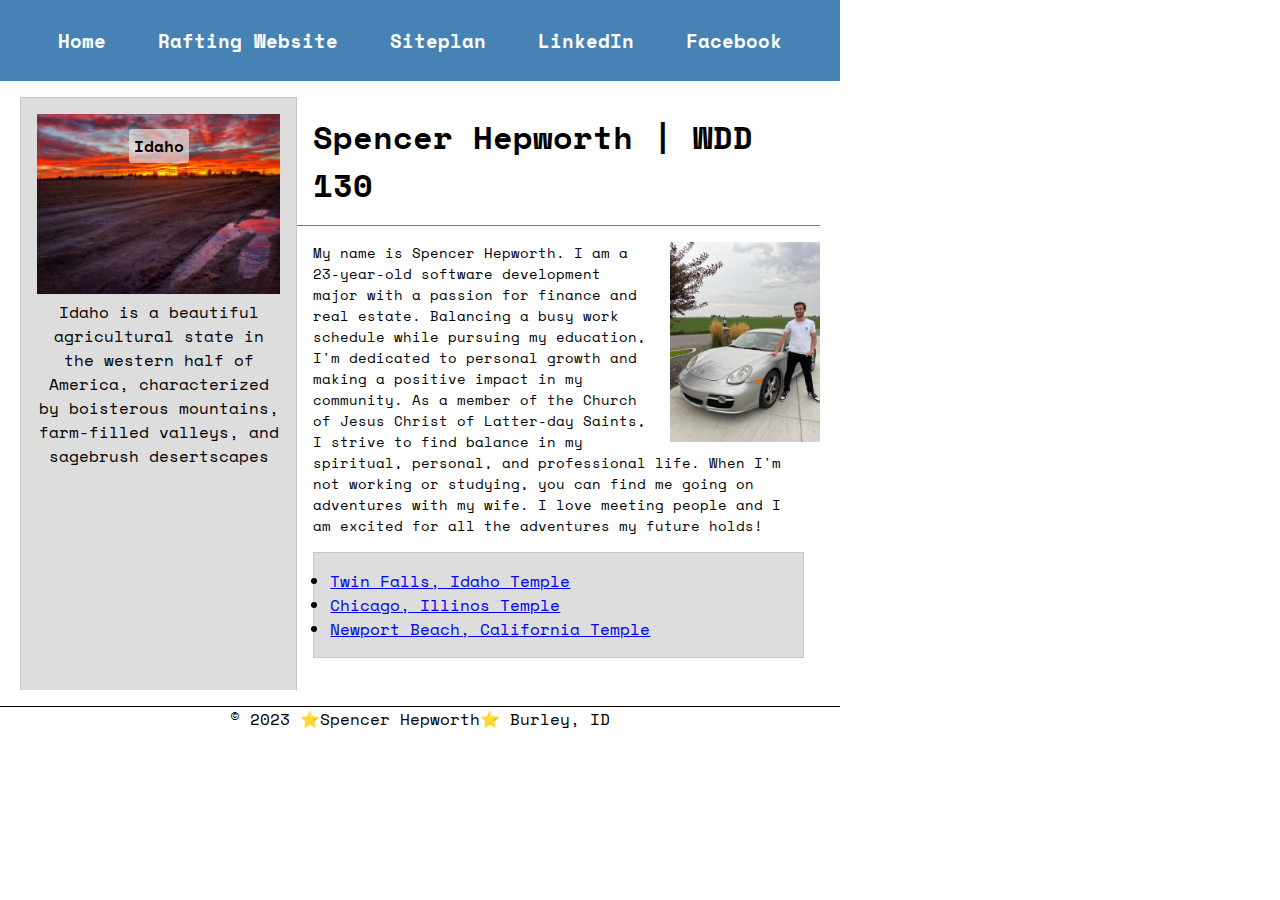
<file: index.html>
<!DOCTYPE html>
<html lang="en">
  <head>
    <meta charset="UTF-8" />
    <meta http-equiv="X-UA-Compatible" content="IE=edge" />
    <meta name="viewport" content="width=device-width, initial-scale=1.0" />
    <meta
      name="description"
      content="This is an introduction to me, Spencer Hepworth, for my wwd130 class. This page is for an assignment."
    />
    <meta name="author" content="Spencer Hepworth" />
    <link
      rel="stylesheet"
      href="https://fonts.googleapis.com/css?family=Roboto:300,400,500,700&display=swap"
    />
    <link rel="stylesheet" href="styles/styles.css" />
    <title>Spencer Hepworth | WDD 130</title>
  </head>
  <body>
    <header>
      <nav>
        <a href="#">Home</a>
        <a href="wwr/">Rafting Website</a>
        <a href="wwr/site-plan-rafting.html">Siteplan</a>
        <a href="https://www.linkedin.com/in/spencer-hepworth-83a936223/"
          >LinkedIn</a>
        <a href="https://www.facebook.com/spencer.hepworth.94/">Facebook</a>
      </nav>
    </header>
    <div class="grid">
          <main>
      <h1>Spencer Hepworth | WDD 130</h1>
      <div class="intro-container">
        <img src="images/profile.jpg" alt="Spencer Hepworth" width="200" />
        <p>
          My name is Spencer Hepworth. I am a 23-year-old software development
          major with a passion for finance and real estate. Balancing a busy
          work schedule while pursuing my education, I'm dedicated to personal
          growth and making a positive impact in my community. As a member of
          the Church of Jesus Christ of Latter-day Saints, I strive to find
          balance in my spiritual, personal, and professional life. When I'm not
          working or studying, you can find me going on adventures with my wife.
          I love meeting people and I am excited for all the adventures my
          future holds!
        </p>
        
      </div>

      <ul class="box">
        <li>
          <a
            href="https://www.churchofjesuschrist.org/temples/details/twin-falls-idaho-temple?lang=eng"
            >Twin Falls, Idaho Temple</a
          >
        </li>
        <li>
          <a
            href="https://www.churchofjesuschrist.org/temples/details/chicago-illinois-temple?lang=eng"
            >Chicago, Illinos Temple</a
          >
        </li>
        <li>
          <a
            href="https://www.churchofjesuschrist.org/temples/details/newport-beach-california-temple?lang=eng"
            >Newport Beach, California Temple</a
          >
        </li>
      </ul>
    </main>
    <aside class="box">
      <h2>Idaho</h2>
      <img src="images/idaho-image.jpg" alt="Idaho Picture" />
      <p>
        Idaho is a beautiful agricultural state in the western half of America,
        characterized by boisterous mountains, farm-filled valleys, and
        sagebrush desertscapes
      </p>
    </aside>
    </div>

    <footer>
      <p>&copy; 2023 ⭐️Spencer Hepworth⭐️ Burley, ID</p>
    </footer>
  </body>
</html>
<!-- Modified May 11, 2023 -->
</file>
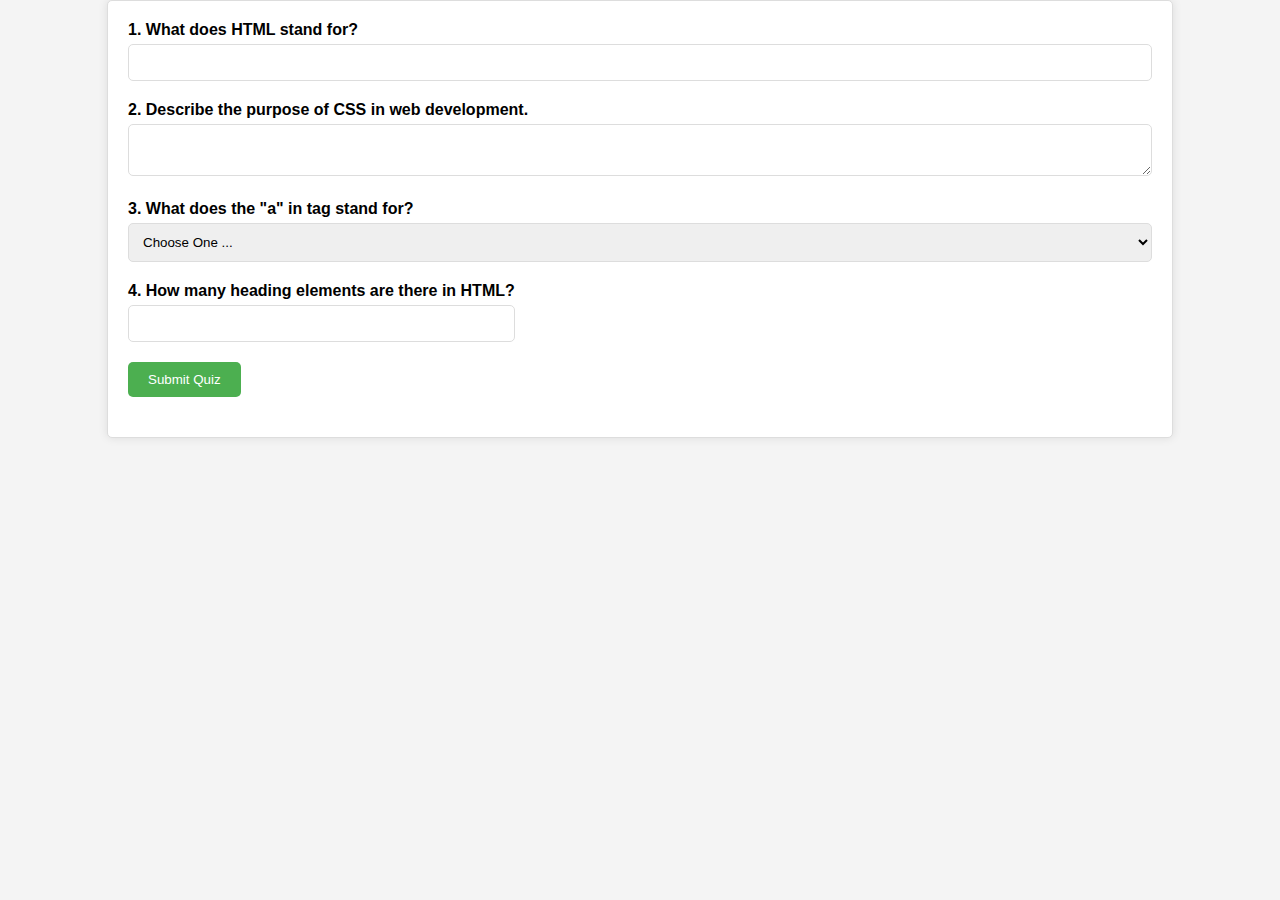
<file: quiz.html>
<!DOCTYPE html>
<html lang="en">
<head>
    <meta charset="UTF-8">
    <meta http-equiv="X-UA-Compatible" content="IE=edge">
    <meta name="viewport" content="width=device-width, initial-scale=1.0">
    <title>Document</title>
    <meta name="author" content="Spencer Hepworth" />
    <meta
    name="description"
    content="HTML/ CSS Quiz"
    />
    <link rel="stylesheet" href="styles/quiz.css">
</head>
<body>
    <form action="submit.html" method="post">
        <div class="form-group">
            <label for="q1">1. What does HTML stand for?</label>
            <input type="text" id="q1" name="q1">
        </div>

        <div class="form-group">
            <label for="q2">2. Describe the purpose of CSS in web development.</label>
            <textarea id="q2" name="q2"></textarea>
        </div>

        <div class="form-group">
            <label for="q3">3. What does the "a" in <a> tag stand for?</label>
            <select id="q3" name="q3">
                <option value="" selected disabled>Choose One ...</option>
                <option value="anchor">Anchor</option>
                <option value="active">Active</option>
                <option value="async">Async</option>
            </select>
        </div>

        <div class="form-group">
            <label for="q4">4. How many heading elements are there in HTML?</label>
            <input type="number" id="q4" name="q4">
        </div>

        <div class="form-group">
            <button type="submit">Submit Quiz</button>
        </div>
    </form>
</body>
</body>
</html>
</file>
<file: styles/styles.css>
@import url("https://fonts.googleapis.com/css2?family=Space+Mono&display=swap");
* {
    margin: 0;
    padding: 0;
    box-sizing: border-box;
    font-family: "Space Mono";
}

nav {
    background-color: steelblue;
    padding: 1rem;
    display: flex;
    justify-content: space-evenly;
    align-items: center;
    width: 100%;
}

nav a {
    display: block;
    padding: 0.5rem;
    text-decoration: none;
    font-size: 1.2rem;
    font-weight: 700;
    color: #fff; 
    border-radius: 5px;
    margin: 5px;
    padding: 5px;
    text-align: center;
}

nav a:hover {
    background-color: rgb(148, 177, 201);
    border-radius: 5px;
    transition: 0.3s;
}

nav a:active{
    background-color: white;
    color: steelblue;
    transition: 0.05s;
}

.grid {
    display: grid;
    align-items: flex-start;
    grid-template-columns: 33% 66%;
    justify-content: center;
    overflow: auto;
}

main {
    grid-column: 2;
    margin: 1rem;
}

aside {
    width: 100%;
    text-align: center;
    position: relative;
    grid-column: 1;
    grid-row: 1;
    height: 100%;
}

main h1 {
    padding: 1rem;
    border-bottom: solid 1px steelblue;
}
main img{
    width: 150px;
    height: auto;
    object-fit: contain;
}

main p {
    font-size: 14px;
}

header, .grid, footer {
    max-width: 840px;
    justify-content: center;
}
.intro-container img {
    float: right;
    margin-left: 20px;
    width: 150px;
    height: auto;
    object-fit: contain;
}
.intro-container p {
    margin: 1rem;
}


aside img {
    width: 100%;
    height: auto;
}

aside h2 {
    position: absolute;
    transform: translate(-50%, -50%);
    left: 50%;
    top: 3rem;
    color: rgb(0, 0, 0);
    font-size: 16px;
    background-color: rgba(236, 235, 235, 0.644);
    padding: 5px;
    border-radius: 3px;
}

p {
    padding: 0;
}

footer {
    margin-top: 1em;
    border-top: 1px solid #000;
    text-align: center;
}

/* Class Selectors */
.box {
    margin: 1rem;
    border: 1px solid rgba(0, 0, 0, 0.1);
    padding: 1rem;
    background-color: #ddd;
    color: #000;
}
</file>
<file: styles/quiz.css>
body {
    font-family: Arial, sans-serif;
    background-color: #f4f4f4;
    margin: 0;
    padding: 0;
}

form {
    display: flex;
    flex-direction: column;
    align-items: start;
    width: 80%;
    margin: auto;
    padding: 20px;
    border: 1px solid #ddd;
    border-radius: 5px;
    background-color: #fff;
    box-shadow: 0px 0px 10px rgba(0,0,0,0.1);
}

.form-group {
    width: 100%;
    margin-bottom: 20px;
}

.form-group label {
    display: block;
    margin-bottom: 5px;
    font-weight: bold;
}

.form-group input,
.form-group textarea,
.form-group select {
    width: 100%;
    padding: 10px;
    border-radius: 5px;
    border: 1px solid #ddd;
    box-sizing: border-box;
    flex-grow: 1;
}

.form-group button {
    width: auto;
    padding: 10px 20px;
    background-color: #4CAF50;
    color: white;
    border: none;
    border-radius: 5px;
    cursor: pointer;
    transition: background-color 0.3s ease;
}

.form-group button:hover {
    background-color: #45a049;
}

.form-group button:active {
    background-color: #387c3b;
}
</file>
